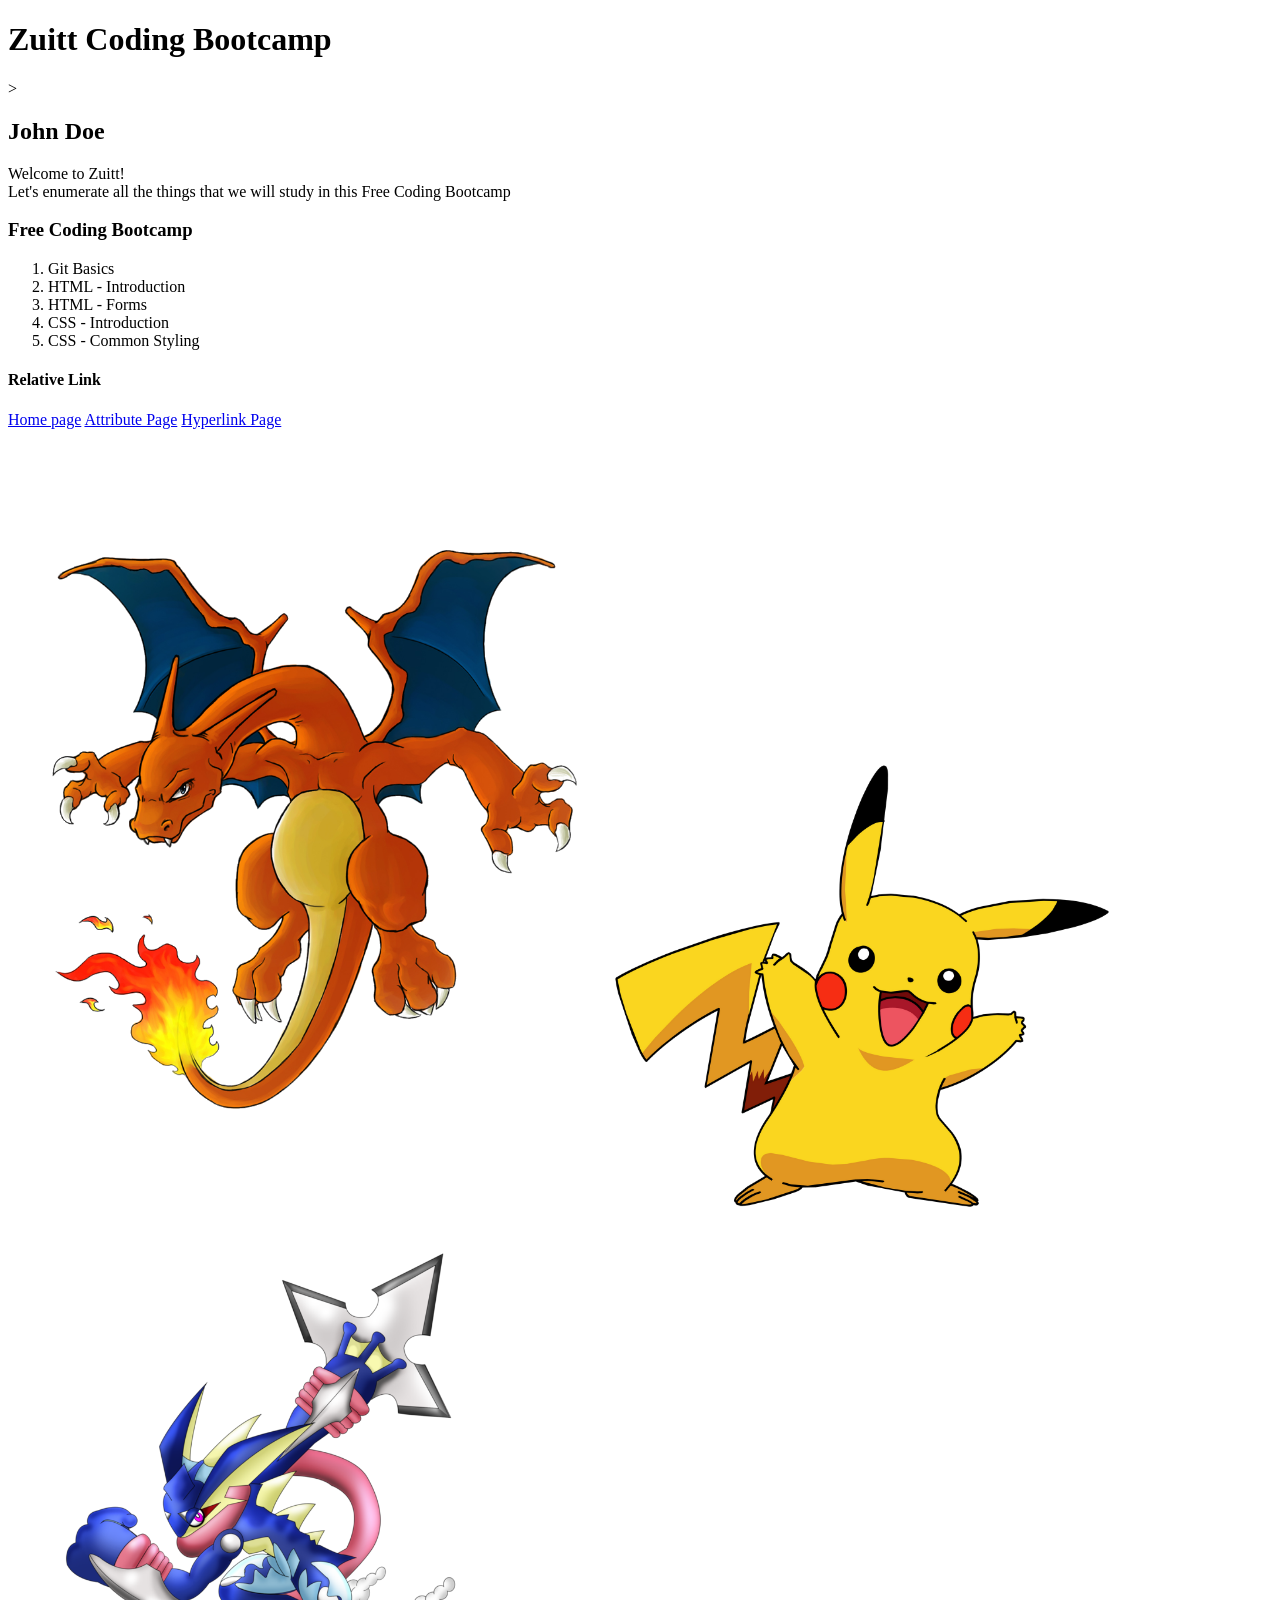
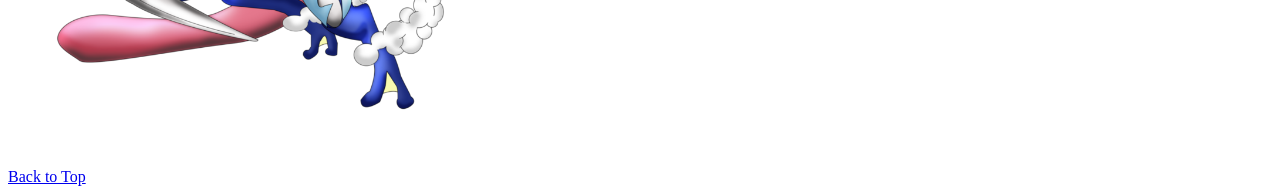
<file: s02/discussion/index.html>
<!--  -->
<!DOCTYPE html>
<html>
	<head>
		<meta charset="utf-8">
		<meta name="viewport" content="width=device-width,initial-scale=1">
		
		<title>HTML Introduction</title>
	</head>

	<body>

		<h1 id= top>Zuitt Coding Bootcamp</h1>>

		<h2>John Doe</h2>

		<p>Welcome to Zuitt! <br/> Let's enumerate all the things that we will study in this Free Coding Bootcamp</p>

		<h3>Free Coding Bootcamp</h3>

		<ol>
			<li>Git Basics</li>
			<li>HTML  - Introduction</li>
			<li>HTML - Forms</li>
			<li>CSS - Introduction</li>
			<li>CSS - Common Styling</li>
		</ol>

		<h4>Relative Link</h4>
		<a href="./index.html">Home page</a>
		<a href="./attributes.html">Attribute Page</a>
		<a href="./links.html">Hyperlink Page</a>

		<div>
			<img src="./Charizard.png" width="600">
			<img src="./pika.png" width="500">
			<img src="./gren.png" width="500">

		</div>


		<a href="#top">Back to Top</a>

	</body>
</html>
</file>
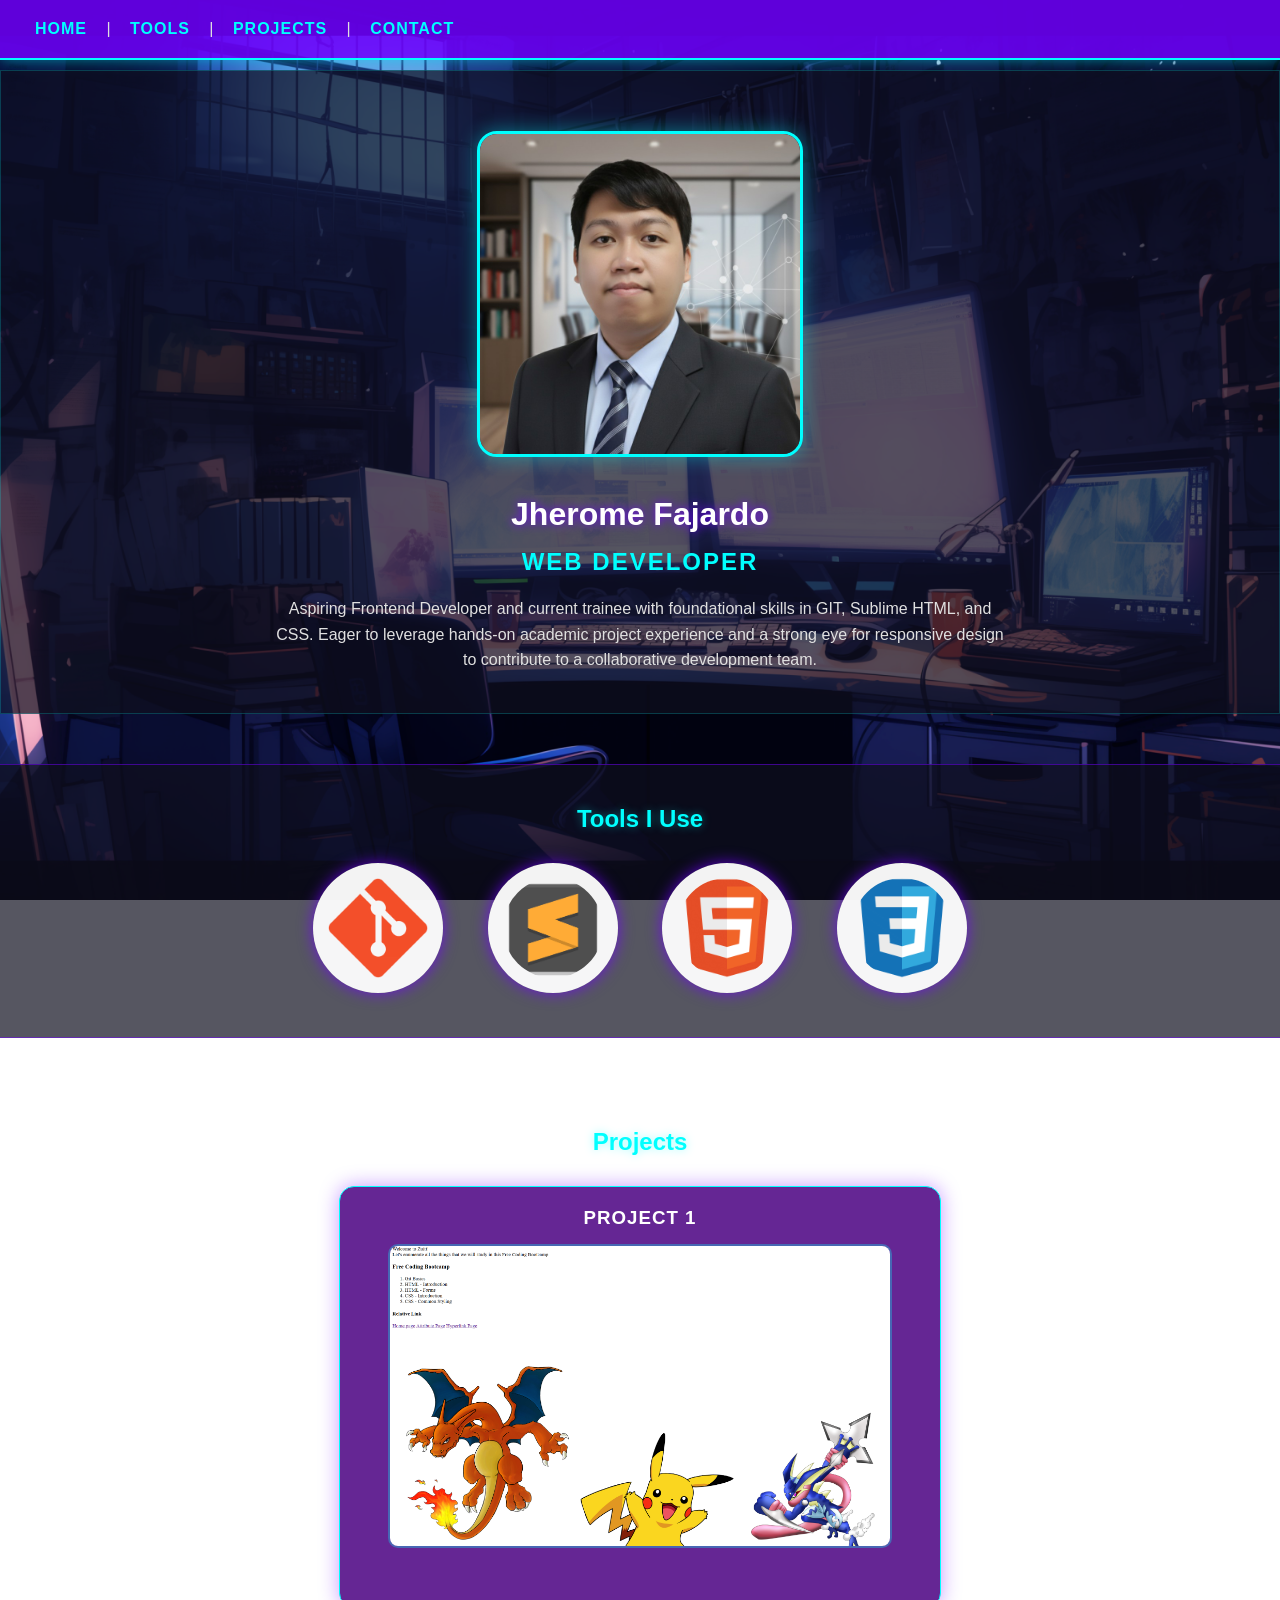
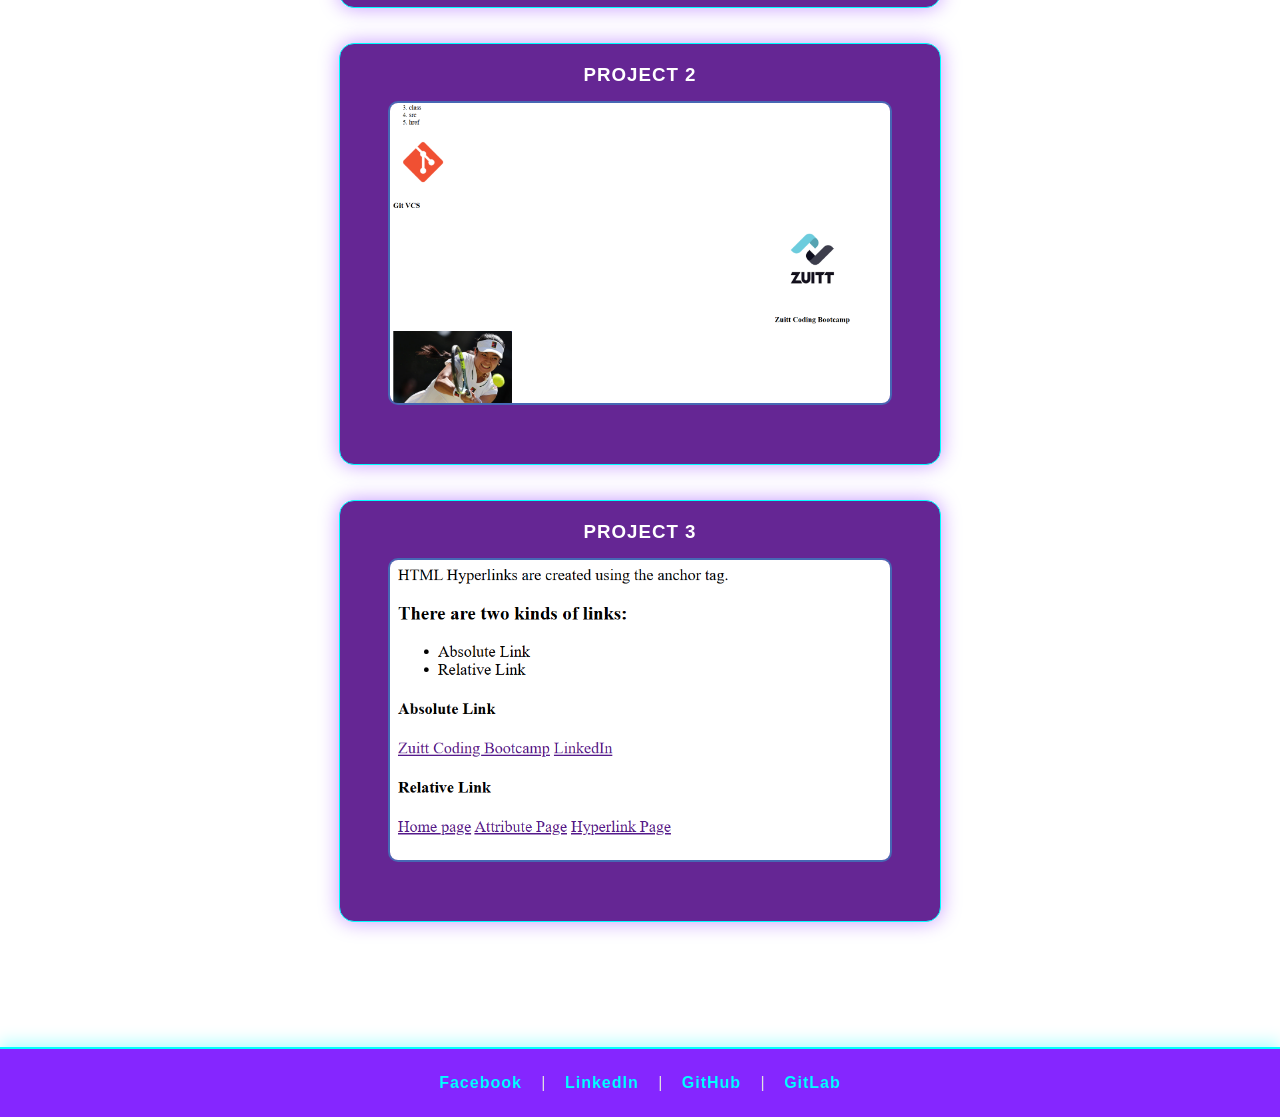
<file: s03/activity/index.html>
<!DOCTYPE html>
<html>
<head>
    <title>My Portfolio</title>
    <!-- Procedure 2: External CSS link -->
    <link rel="stylesheet" type="text/css" href="./index.css">
</head>
<body>

    <!-- Procedures 2 & 5: Removed align attribute -->
    <nav>
        <!-- Procedure 6: Added nav-link class -->
        <a href="#landing" class="nav-link">Home</a> | 
        <a href="#tools" class="nav-link">Tools</a> | 
        <a href="#projects" class="nav-link">Projects</a> | 
        <a href="#contact" class="nav-link">Contact</a>
    </nav>

    <!-- Procedure 2: Removed align attribute -->
    <div id="landing">
        <!-- Procedure 10: Added profile id -->
        <img src="image of my self.jpg" alt="Picture of me" id="profile">
        <!-- Procedure 12: Added name id -->
        <h1 id="name">Jherome Fajardo</h1>
        <!-- Procedure 14: Added title id -->
        <h2 id="title">Web Developer</h2>
        <!-- Procedure 16: Added intro id -->
        <p id="intro">Aspiring Frontend Developer and current trainee with foundational skills in GIT, Sublime HTML, and CSS. Eager to leverage hands-on academic project experience and a strong eye for responsive design to contribute to a collaborative development team.</p>
    </div>

    <!-- Procedure 2: Removed align attribute -->
    <div id="tools">
        <!-- Procedure 19: Added tools-title id -->
        <h2 id="tools-title">Tools I Use</h2>
        <!-- Procedure 21: Added tools-img class to all images -->
        <img src="Git.png" alt="Git" class="tools-img">
        <img src="sublime.png" alt="Sublime Text" class="tools-img">
        <img src="html.png" alt="HTML" class="tools-img">
        <img src="css.png" alt="CSS" class="tools-img">
    </div>

    <!-- Procedure 2: Removed align attribute -->
    <div id="projects">
        <h2>Projects</h2>
        
        <!-- Procedure 2 & 24: Removed align attribute, verified class="card" -->
        <div class="card">
            <h3>Project 1</h3>
            <!-- Procedure 26: Added card-img class -->
            <img src="project1.png" alt="Picture of Project 1" class="card-img">
        </div>

        <div class="card">
            <h3>Project 2</h3>
            <!-- Procedure 26: Added card-img class -->
            <img src="project2.png" alt="Picture of Project 2" class="card-img">
        </div>

        <div class="card">
            <h3>Project 3</h3>
            <!-- Procedure 26: Added card-img class -->
            <img src="project3.png" alt="Picture of Project 3" class="card-img">
        </div>
    </div> 
    
    <!-- Procedure 2: Removed align attribute and <br> tag -->
    <footer id="contact">
        <a href="https://www.facebook.com/jhrmfjrd" target="_blank">Facebook</a> | 
        <a href="https://www.linkedin.com/in/jhf-ecet" target="_blank">LinkedIn</a> | 
        <a href="https://github.com/jhrmsf/FCB-zoh" target="_blank">GitHub</a> | 
        <a href="https://gitlab.com" target="_blank">GitLab</a>
    </footer>

</body>
</html>
</file>
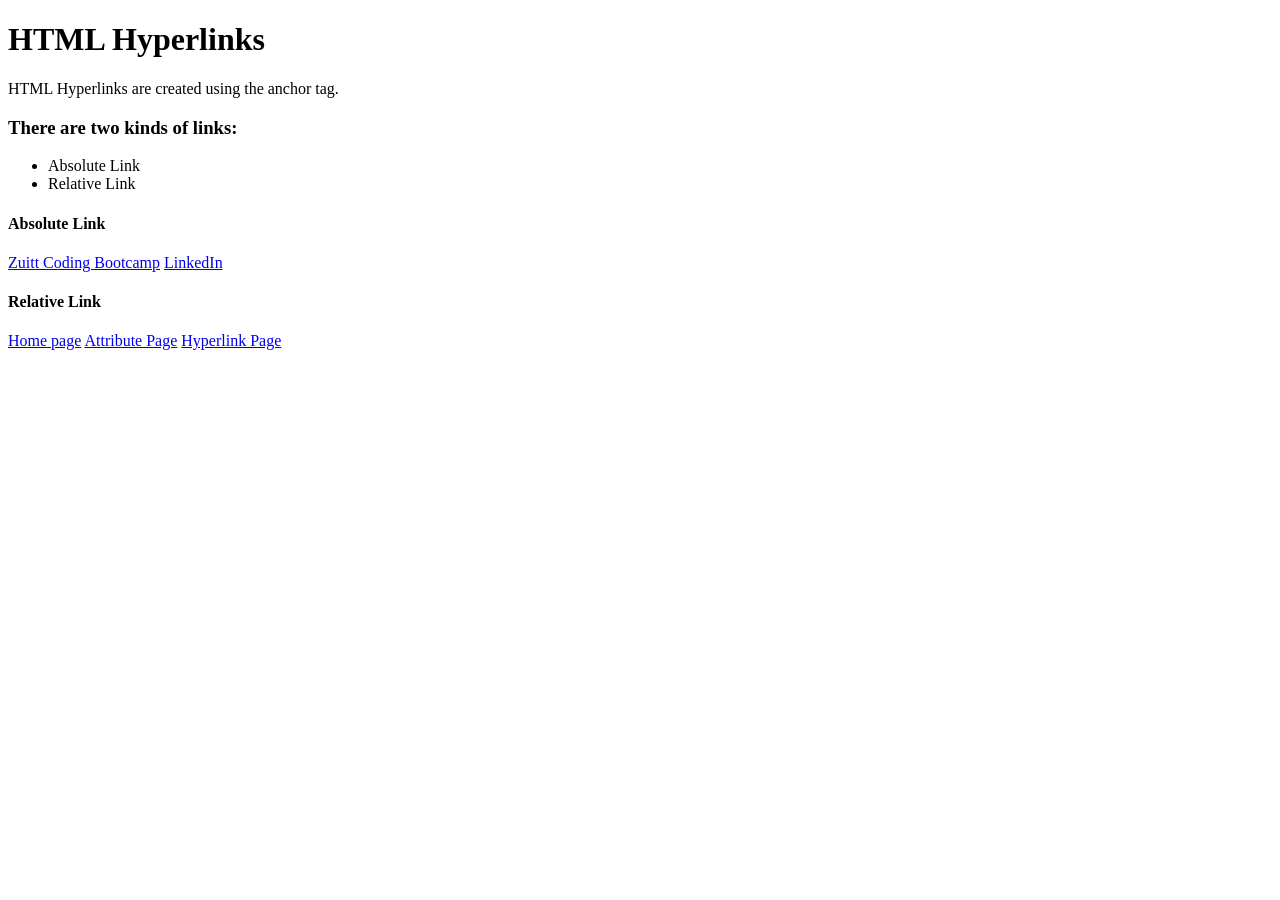
<file: s02/discussion/links.html>
<!DOCTYPE html>
<html>
<head>
	<title>HTML Hyperlink</title>
</head>
<body>
	<h1>HTML Hyperlinks</h1>

	<p>HTML Hyperlinks are created using the anchor tag.</p>

	<h3>There are two kinds of links:</h3>

	<ul>
		<li>Absolute Link</li>
		<li>Relative Link</li>
	</ul>

	<h4>Absolute Link</h4>
	<a href="https://zuitt.co/" target="_blank">Zuitt Coding Bootcamp</a>
	<a href="https://linkedin.com" target="_blank">LinkedIn</a>


	<h4>Relative Link</h4>
	<a href="./index.html">Home page</a>
	<a href="./attributes.html">Attribute Page</a>
	<a href="./links.html">Hyperlink Page</a>

</body>
</html>
</file>
<file: s03/activity/index.css>
/* Procedure 3 & 4: CSS Reset and Global Font Update */
* {
    margin: 0;
    padding: 0;
    font-family: 'Segoe UI', Tahoma, Geneva, Verdana, sans-serif; /* Avoided Arial and Times New Roman */
}


body {
    background-image: url('bg.png');
    background-size: cover;
    background-attachment: fixed;
    background-position: center;
    color: #e0e0e0;
}

/* Procedure 8: Update all anchor tags to remove text decoration */
a {
    text-decoration: none;
}

/* Procedure 5: Style the nav element */
nav {
    padding: 20px; /* At least 16px */
    margin-bottom: 10px; /* At least 4px */
    background-color: rgba(112, 0, 255, 0.85);
    border-bottom: 2px solid #00FFFF;
    box-shadow: 0 0 15px rgba(0, 255, 255, 0.5);
}

/* Procedure 7: Style the nav-link class */
.nav-link {
    margin-left: 15px;
    margin-right: 15px;
    color: #00FFFF;
    font-weight: bold;
    text-transform: uppercase;
    letter-spacing: 1px;
    transition: text-shadow 0.3s ease;
}

.nav-link:hover {
    text-shadow: 0 0 10px #00FFFF;
}

/* Procedure 9: Style the landing div to center all text inside */
#landing {
    text-align: center;
    background-color: rgba(15, 15, 30, 0.7);
    padding: 40px 20px;
    border: 1px solid rgba(0, 255, 255, 0.2);
}

/* Procedure 11: Style the profile id */
#profile {
    height: 320px; /* At least 300px */
    width: 320px; /* At least 300px */
    margin-top: 20px;
    margin-bottom: 20px;
    border-radius: 20px;
    border: 3px solid #00FFFF;
    box-shadow: 0 0 20px rgba(0, 255, 255, 0.4);
    object-fit: cover;
}

/* Procedure 13: Style the name heading */
#name {
    margin-top: 15px;
    margin-bottom: 15px;
    color: #ffffff;
    text-shadow: 0 0 10px rgba(112, 0, 255, 0.9);
}

/* Procedure 15: Style the title heading */
#title {
    margin-top: 10px;
    margin-bottom: 20px;
    color: #00FFFF;
    text-transform: uppercase;
    letter-spacing: 2px;
}

/* Procedure 17: Style your intro paragraph */
#intro {
    min-width: 250px; /* At least 200px */
    width: 60%;
    margin: 0 auto;
    line-height: 1.6;
}

/* Procedure 18: Style the tools div */
#tools {
    text-align: center;
    margin-top: 50px;
    margin-bottom: 50px;
    background-color: rgba(15, 15, 30, 0.7); 
    padding: 40px 20px;
    border-top: 1px solid rgba(112, 0, 255, 0.5);
    border-bottom: 1px solid rgba(112, 0, 255, 0.5);
}

/* Procedure 20: Style the tools-title heading */
#tools-title {
    margin-bottom: 30px;
    color: #00FFFF;
    text-shadow: 0 0 10px rgba(0, 255, 255, 0.4);
}

/* Procedure 22: Style the tools-img class */
.tools-img {
    height: 100px; /* At least 100px */
    width: 100px; /* At least 100px */
    margin-left: 20px;
    margin-right: 20px;
    border-radius: 50%;
    background-color: rgba(255, 255, 255, 0.95);
    padding: 15px;
    object-fit: contain;
    box-shadow: 0 0 15px rgba(112, 0, 255, 0.8);
}

/* Procedure 23: Style the projects div */
#projects {
    text-align: center;
    padding: 40px 20px;
}

#projects h2 {
    color: #00FFFF;
    margin-bottom: 30px;
    text-shadow: 0 0 10px rgba(0, 255, 255, 0.4);
}

/* Procedure 25: Style the card class */
.card {
    background-color: rgba(75, 0, 130, 0.85);
    height: 400px;
    width: 600px;
    margin-left: auto;
    margin-right: auto;
    margin-bottom: 35px; /* Spacing between cards */
    border-radius: 15px;
    padding-top: 20px;
    border: 1px solid #00FFFF;
    box-shadow: 0 0 20px rgba(112, 0, 255, 0.4);
}

.card h3 {
    color: #ffffff;
    margin-bottom: 15px;
    text-transform: uppercase;
    letter-spacing: 1px;
}

/* Procedure 27: Style the card-img class */
.card-img {
    height: 300px; /* At least 300px */
    width: 500px; /* At least 300px */
    object-fit: cover;
    border-radius: 10px;
    border: 2px solid rgba(0, 255, 255, 0.3);
}

/* Procedure 28: Style the contact footer */
#contact {
    text-align: center;
    padding: 25px; /* At least 16px */
    margin-top: 50px; /* At least 4px */
    background-color: rgba(112, 0, 255, 0.85);
    border-top: 2px solid #00FFFF;
    box-shadow: 0 -5px 15px rgba(0, 255, 255, 0.3);
}

/* Style the footer anchor tags */
#contact a {
    color: #00FFFF;
    font-weight: bold;
    margin: 0 15px;
    letter-spacing: 1px;
    transition: text-shadow 0.3s ease;
}

#contact a:hover {
    text-shadow: 0 0 10px #00FFFF;
}
</file>
